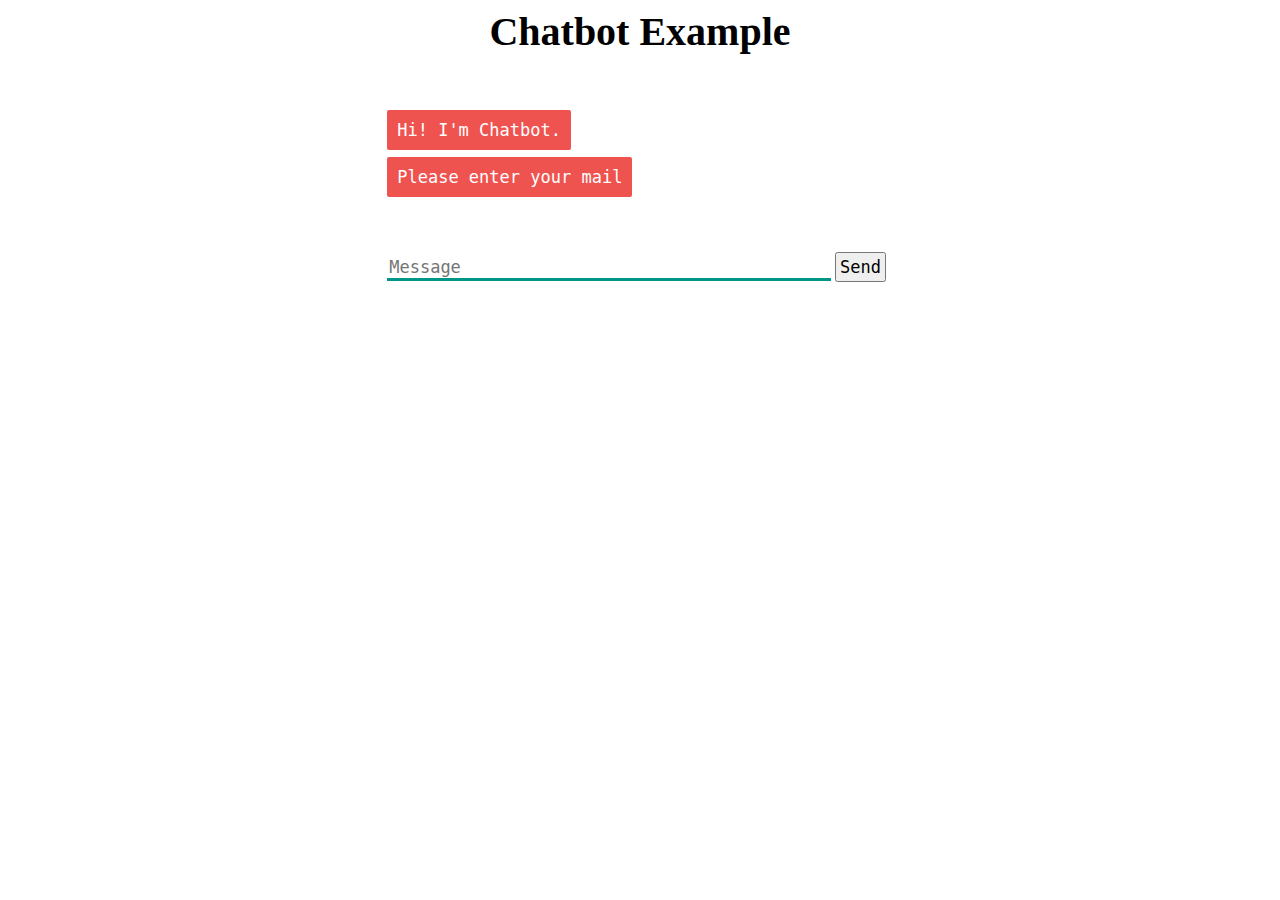
<file: templates/index.html>
<!DOCTYPE html>
<html>
  <head>
    <link rel="stylesheet" type="text/css" href="/static/style.css">
    <script src="https://ajax.googleapis.com/ajax/libs/jquery/3.2.1/jquery.min.js"></script>
  </head>
  <body>
    <h1> Chatbot Example</h1>
    <div>
      <div id="chatbox">
        <p class="botText"><span>Hi! I'm Chatbot.</span></p>
        <p class="botText"><span>Please enter your mail</span></p>
      </div>
      <div id="userInput">
        <input id="textInput" type="text" name="msg" placeholder="Message">
        <input id="buttonInput" type="submit" value="Send">
      </div>
      <script>
        function getBotResponse() {
          var rawText = $("#textInput").val();
          var userHtml = '<p class="userText"><span>' + rawText + '</span></p>';
          $("#textInput").val("");
          $("#chatbox").append(userHtml);
          document.getElementById('userInput').scrollIntoView({block: 'start', behavior: 'smooth'});
          $.get("/chatterbot", { msg: rawText }).done(function(data) {
            if(data == 'Please select date & time') {
              var botHtml =  `<p class="botText"><span> Please select date & time </span></p>' <input class="form-control" type="datetime-local" name="dateappt_tech" id="dateappt_tech">`
              $("#chatbox").append(botHtml)
            } else {
              var botHtml = '<p class="botText"><span>' + data + '</span></p>';
              $("#chatbox").append(botHtml)
            }
            document.getElementById('userInput').scrollIntoView({block: 'start', behavior: 'smooth'});
            $("input[name='dateappt_tech']").on("change", function () {
              alert("Your meeting is scheduled at "+this.value);
            });
          });
        }
        $("#textInput").keypress(function(e) {
            if ((e.which == 13) && document.getElementById("textInput").value != "" ){
                getBotResponse();
            }
        });
        $("#buttonInput").click(function() {
            if (document.getElementById("textInput").value != "") {
                getBotResponse();
            }
        })
      </script>
    </div>
  </body>
</html>
</file>
<file: static/style.css>
body {
    font-family: Garamond;
}

h1 {
    color: black;
    margin-bottom: 0;
    margin-top: 0;
    text-align: center;
    font-size: 40px;
}

h3 {
    color: black;
    font-size: 20px;
    margin-top: 3px;
    text-align: center;
}

#chatbox {
    margin-left: auto;
    margin-right: auto;
    width: 40%;
    margin-top: 60px;
}

#userInput {
    margin-left: auto;
    margin-right: auto;
    width: 40%;
    margin-top: 60px;
}

#textInput {
    width: 87%;
    border: none;
    border-bottom: 3px solid #009688;
    font-family: monospace;
    font-size: 17px;
}

#buttonInput {
    padding: 3px;
    font-family: monospace;
    font-size: 17px;
}

.userText {
    color: white;
    font-family: monospace;
    font-size: 17px;
    text-align: right;
    line-height: 30px;
}

.userText span {
    background-color: #009688;
    padding: 10px;
    border-radius: 2px;
}

.botText {
    color: white;
    font-family: monospace;
    font-size: 17px;
    text-align: left;
    line-height: 30px;
}

.botText span {
    background-color: #EF5350;
    padding: 10px;
    border-radius: 2px;
}

#tidbit {
    position:absolute;
    bottom:0;
    right:0;
    width: 300px;
}
</file>
